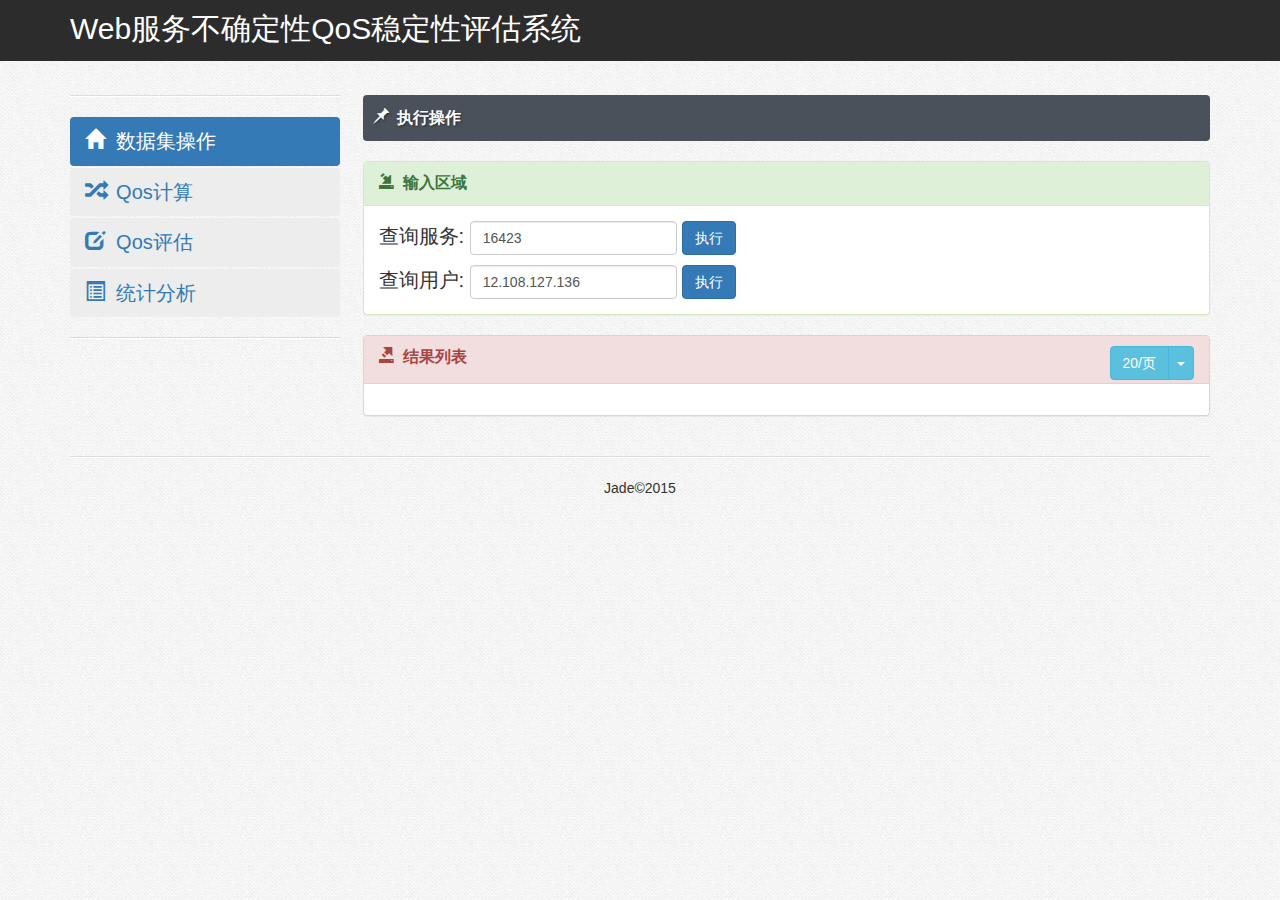
<file: WebRoot/index.html>
<!DOCTYPE html>
<html>
<head>
<title>Qos稳定性评估</title>
<meta charset="utf-8" />
<!--↓↓↓ css ↓↓↓-->
<link href="./css/bootstrap.css" rel="stylesheet" />
<link href="./css/amber-style.css" rel="stylesheet" />
<style type="text/css">
</style>
<!--↑↑↑ css ↑↑↑-->
</head>
<body>

	<header>
		<div class="container">
			<p class="header-con-p">Web服务不确定性QoS稳定性评估系统</p>
		</div>
	</header>

	<div class="content">
		<div class="container">
			<div class="row">
				<div class="col-md-3" style="height:1px;">
					<div style="position:fixed;width:270px;">
						<hr />
						<!--↓↓↓ 胶囊式标签页 ↓↓↓-->
						<ul class="nav nav-pills nav-stacked">
							<li class="active"><a href="./index.html"> <span
									class="glyphicon glyphicon-home"></span>&nbsp; 数据集操作
							</a></li>
							<li><a href="./index2.html"> <span
									class="glyphicon glyphicon-random"></span>&nbsp; Qos计算
							</a></li>
							<li><a href="./index3.html"> <span
									class="glyphicon glyphicon-edit"></span>&nbsp; Qos评估
							</a></li>
							<li><a href="./index4.html"> <span
									class="glyphicon glyphicon-list-alt"></span>&nbsp; 统计分析
							</a></li>
						</ul>
						<!--↑↑↑ 胶囊式标签页 ↑↑↑-->
						<hr />
					</div>
				</div>
				<!--↓↓↓ 内容 ↓↓↓-->
				<div class="col-md-9">
					<h1 class="page-title">
						<span class="glyphicon glyphicon-pushpin"></span>&nbsp; 执行操作
					</h1>

					<div class="panel panel-success">
						<!-- Default panel contents -->
						<div class="panel-heading amber-font">
							<span class="glyphicon glyphicon-import"></span>&nbsp; 输入区域
						</div>
						<div class="panel-body">
							<form class="form-inline">
								<div class="form-group amber-font-20">
									查询服务: <input type=text class="form-control" id="input-server"
										placeholder="" /> <input type="button"
										class="btn btn-primary" id="execute1" value="执行" />
								</div>
							</form>

							<form class="form-inline">
								<div class="form-group amber-font-20" style="margin-top:10px">
									查询用户: <input type=text class="form-control" id="input-ip"
										placeholder="" /> <input type="button"
										class="btn btn-primary" id="execute2" value="执行" />
								</div>
							</form>

						</div>

					</div>

					<div class="panel panel-danger">
						<!-- Default panel contents -->
						<div class="panel-heading amber-font">
							<span class="glyphicon glyphicon-export"
								style="margin-bottom:10px;"></span>&nbsp; 结果列表

							<div class="btn-group" style="float:right;">
								<button type="button" class="btn btn-info"
									id="pageCountSelect" name='20'>20/页</button>
								<button type="button"
									class="btn btn-info dropdown-toggle"
									data-toggle="dropdown">
									<span class="caret"></span>
								</button>
								<ul class="dropdown-menu" role="menu" id="pageCountSelectUl">
									<li><a name="10">10/页</a></li>
									<li><a name="20">20/页</a></li>
									<li><a name="30">30/页</a></li>
								</ul>
							</div>
						</div>
						<div class="panel-body">

							<div id="printTable"></div>
							<div class=row>
								<div class="col-md-6" id="printPage"></div>
								<div class="col-md-6" id="printPage_f"></div>
							</div>

						</div>

					</div>
				</div>

				<!--↑↑↑ 内容 ↑↑↑-->
			</div>
		</div>
	</div>


	<footer>
		<div class="container">
			<hr />
			<p class="amber-p-center">Jade&copy;2015</p>
		</div>
	</footer>

	<div id="form_top" class="top_img"></div>



	<!--↓↓↓ JavaScript ↓↓↓-->
	<script src="./js/jquery-2.1.3.min.js"></script>
	<script src="./js/bootstrap.min.js"></script>
	<script src="./js/esl.js"></script>
	<script src="./js/amber-script.js"></script>
	<script type="text/javascript">
		//Action请求的全局URL
		var url1 = "serverQueryAction.action";
		var url2 = "userQueryAction.action";
		var pCountName = 20;
		var curPage = 1;
		var id = 16423;
		var ip = "12.108.127.136";

		/*load测试	
		 $("#printTable").load(url2,{
				userIp : ip,
				pageCount : pCountName,
				curPage : curPage
			});
	 */
		$("#input-server").val("16423");
		$("#input-ip").val("12.108.127.136");

		/*下拉菜单样式*/
		$("#pageCountSelectUl a").click(function() {
			$("#pageCountSelect").text($(this).text());
			var name = $(this).attr("name");
			$("#pageCountSelect").attr("name", name);
			pCountName = name;
		});

		var columnNames = {
			"userId" : "用户编号",
			"userCountry" : "国家",
			"useCount" : "调用次数"
		};
		/**按钮1事件*/
		$("#execute1").click(function() {
			id = $("#input-server").val();
			curPage = 1;
			//发送请求		
			ask1();
		});

		var columnNames2 = {
			"serverId" : "用户编号",
			"useCount" : "调用次数"
		};
		$("#execute2").click(function() {
			ip = $("#input-ip").val();
			curPage = 1;
			//发送请求		
			ask2();
		});
	</script>
	<!--↑↑↑ JavaScript ↑↑↑-->
</body>
</html>
</file>
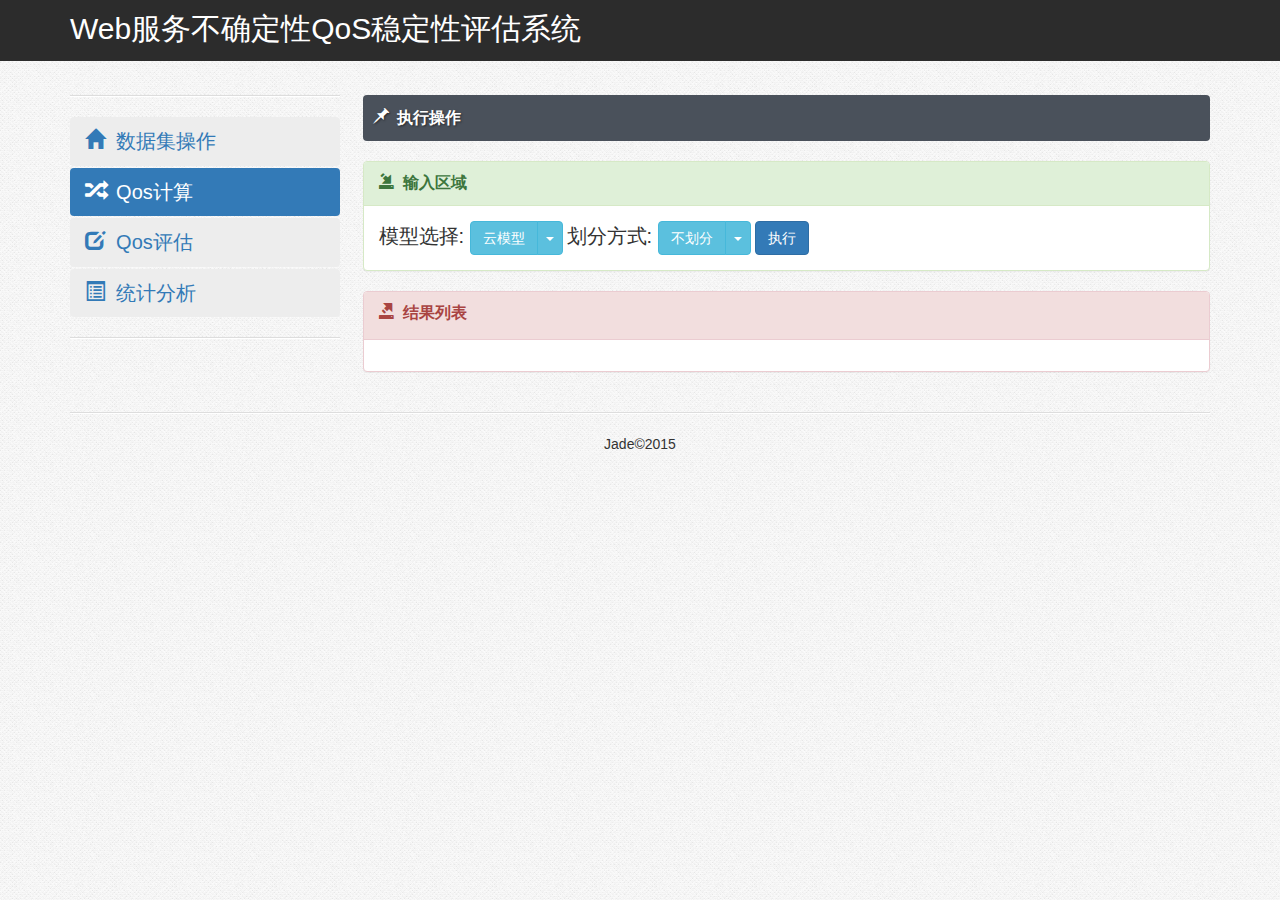
<file: WebRoot/index2.html>
<!DOCTYPE html>
<html>
<head>
<title>Qos稳定性评估</title>
<meta charset="utf-8" />
<!--↓↓↓ css ↓↓↓-->
<link href="./css/bootstrap.css" rel="stylesheet" />
<link href="./css/amber-style.css" rel="stylesheet" />
<style type="text/css">
</style>
<!--↑↑↑ css ↑↑↑-->
</head>
<body>

	<header>
		<div class="container">
			<p class="header-con-p">Web服务不确定性QoS稳定性评估系统</p>
		</div>
	</header>

	<div class="content">
		<div class="container">
			<div class="row">
				<div class="col-md-3" style="height:1px;">
					<div style="position:fixed;width:270px;">
						<hr />
						<!--↓↓↓ 胶囊式标签页 ↓↓↓-->
						<ul class="nav nav-pills nav-stacked">
							<li><a href="./index.html"> <span
									class="glyphicon glyphicon-home"></span>&nbsp; 数据集操作
							</a></li>
							<li class="active"><a href="./index2.html"> <span
									class="glyphicon glyphicon-random"></span>&nbsp; Qos计算
							</a></li>
							<li><a href="./index3.html"> <span
									class="glyphicon glyphicon-edit"></span>&nbsp; Qos评估
							</a></li>
							<li><a href="./index4.html"> <span
									class="glyphicon glyphicon-list-alt"></span>&nbsp; 统计分析
							</a></li>
						</ul>
						<!--↑↑↑ 胶囊式标签页 ↑↑↑-->
						<hr />
					</div>
				</div>
				<!--↓↓↓ 内容 ↓↓↓-->
				<div class="col-md-9">
					<h1 class="page-title">
						<span class="glyphicon glyphicon-pushpin"></span>&nbsp; 执行操作
					</h1>

					<div class="panel panel-success">
						<!-- 面板1 -->
						<!-- Default panel contents -->
						<div class="panel-heading amber-font">
							<span class="glyphicon glyphicon-import"></span>&nbsp; 输入区域
						</div>
						<div class="panel-body">

							<form class="form-inline">
								<div class="form-group amber-font-20">
									模型选择:
									<div class="btn-group">
										<button type="button" class="btn btn-info" id="modelSelect"
											name='model0'>云模型</button>
										<button type="button" class="btn btn-info dropdown-toggle"
											data-toggle="dropdown">
											<span class="caret"></span>
										</button>
										<ul class="dropdown-menu" role="menu" id="modelSelectUl">
											<li><a name="model0">云模型</a></li>
											<li><a name="model1">标准离差率</a></li>
										</ul>
									</div>
								</div>

								<div class="form-group amber-font-20">
									划分方式:
									<div class="btn-group">
										<button type="button" class="btn btn-info" id="areaSelect"
											name='area0'>不划分</button>
										<button type="button" class="btn btn-info dropdown-toggle"
											data-toggle="dropdown">
											<span class="caret"></span>
										</button>
										<ul class="dropdown-menu" role="menu" id="areaSelectUl">
											<li><a name="area0">不划分</a></li>
											<li><a name="area1">国家</a></li>
											<li><a name="area2">州级</a></li>
										</ul>
									</div>
								</div>

								<input type="button" class="btn btn-primary btn-large"
									id="execute-btn" value="执行" />
							</form>
						</div>
					</div>
					<!-- 面板1 -->


					<div class="panel panel-danger">
						<!-- 面板2 -->
						<!-- Default panel contents -->
						<div class="panel-heading amber-font">
							<span class="glyphicon glyphicon-export"
								style="margin-bottom:10px;"></span>&nbsp; 结果列表
						</div>

						<div class="panel-body">
							<div id="printTable"></div>
							<div class=row>
								<div class="col-md-6" id="printPage"></div>
								<div class="col-md-6" id="printPage_f"></div>
							</div>
						</div>

					</div>
					<!-- 面板2 -->

				</div>
				<!--↑↑↑ 内容 ↑↑↑-->
			</div>
		</div>
	</div>


	<footer>
		<div class="container">
			<hr />
			<p class="amber-p-center">Jade&copy;2015</p>
		</div>
	</footer>

	<div id="form_top" class="top_img"></div>



	<!--↓↓↓ JavaScript ↓↓↓-->
	<script src="./js/jquery-2.1.3.min.js"></script>
	<script src="./js/bootstrap.min.js"></script>
	<script src="./js/esl.js"></script>
	<script src="./js/amber-script.js"></script>
	<script type="text/javascript">
		//Action请求的全局URL
		var url = "qosCalculateAction.action";
		var modelName = "model0";
		var areaName = "area0";
		/*
		 $("#test").load(SendUrl,{
		 serverId : 16423
		 });
		 */

		/*下拉菜单样式*/
		$("#modelSelectUl a").click(function() {
			$("#modelSelect").text($(this).text());
			var name = $(this).attr("name");
			$("#modelSelect").attr("name", name);
			modelName = name;
		});
		/*下拉菜单样式*/
		$("#areaSelectUl a").click(function() {
			$("#areaSelect").text($(this).text());
			var name = $(this).attr("name");
			$("#areaSelect").attr("name", name);
			areaName = name;
		});


		var columnNames = {
			"wsid" : "服务编号",
			"rtEx" : "响应时间(ex)",
			"rtEn" : "响应时间(en)",
			"rtHe" : "响应时间(he)",
			"re" : "可靠性"
		};
		var columnNames2 = {
				"wsid" : "服务编号",
				"rtCv" : "响应时间(CV) %",
				"re" : "可靠性",
			};
		$("#execute-btn").click(function() {
			//发送请求		
			$.getJSON(url, {
				modelName : modelName,
				areaName : areaName,
			}, function(data) {
				if(modelName=="model0"){
					var array = data.list;
					printTable2(columnNames, array);
				}else if(modelName=="model1"){
					var array = data.list2;
					printTable(columnNames2,array);
				}
			});
		});
	</script>
	<!--↑↑↑ JavaScript ↑↑↑-->
</body>
</html>
</file>
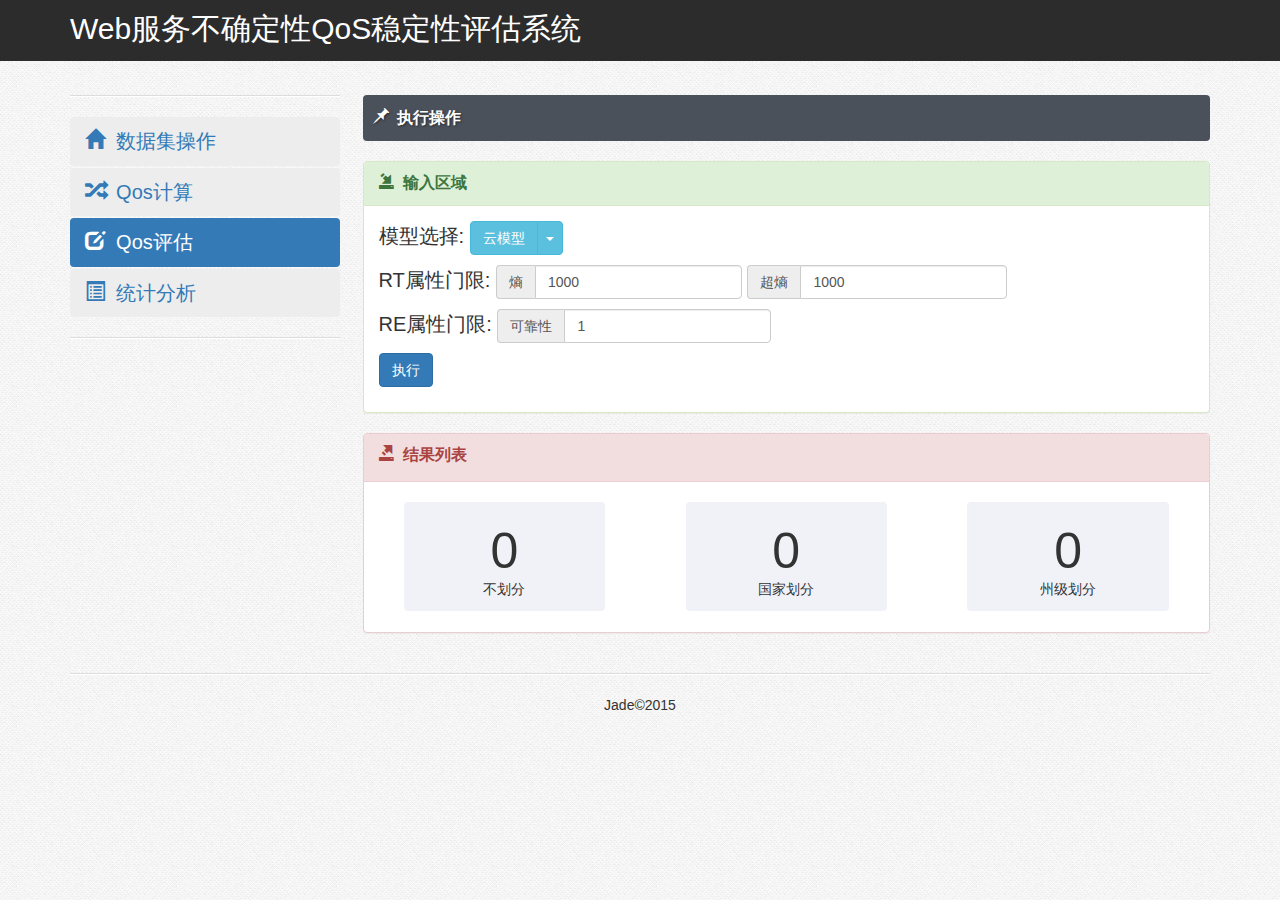
<file: WebRoot/index3.html>
<!DOCTYPE html>
<html>
<head>
<title>Qos稳定性评估</title>
<meta charset="utf-8" />
<!--↓↓↓ css ↓↓↓-->
<link href="./css/bootstrap.css" rel="stylesheet" />
<link href="./css/amber-style.css" rel="stylesheet" />
<style type="text/css">
</style>
<!--↑↑↑ css ↑↑↑-->
</head>
<body>

	<header>
		<div class="container">
			<p class="header-con-p">Web服务不确定性QoS稳定性评估系统</p>
		</div>
	</header>

	<div class="content">
		<div class="container">
			<div class="row">
				<div class="col-md-3" style="height:1px;">
					<div style="position:fixed;width:270px;">
						<hr />
						<!--↓↓↓ 胶囊式标签页 ↓↓↓-->
						<ul class="nav nav-pills nav-stacked">
							<li><a href="./index.html"> <span
									class="glyphicon glyphicon-home"></span>&nbsp; 数据集操作
							</a></li>
							<li><a href="./index2.html"> <span
									class="glyphicon glyphicon-random"></span>&nbsp; Qos计算
							</a></li>
							<li class="active"><a href="./index3.html"> <span
									class="glyphicon glyphicon-edit"></span>&nbsp; Qos评估
							</a></li>
							<li><a href="./index4.html"> <span
									class="glyphicon glyphicon-list-alt"></span>&nbsp; 统计分析
							</a></li>
						</ul>
						<!--↑↑↑ 胶囊式标签页 ↑↑↑-->
						<hr />
					</div>
				</div>
				<!--↓↓↓ 内容 ↓↓↓-->
				<div class="col-md-9">
					<h1 class="page-title">
						<span class="glyphicon glyphicon-pushpin"></span>&nbsp; 执行操作
					</h1>

					<div class="panel panel-success">
						<!-- 面板1 -->
						<!-- Default panel contents -->
						<div class="panel-heading amber-font">
							<span class="glyphicon glyphicon-import"></span>&nbsp; 输入区域
						</div>
						<div class="panel-body">

							<form class="form-inline">
								<div class="form-group amber-font-20">
									模型选择:
									<div class="btn-group">
										<button type="button" class="btn btn-info" id="modelSelect"
											name='model0'>云模型</button>
										<button type="button" class="btn btn-info dropdown-toggle"
											data-toggle="dropdown">
											<span class="caret"></span>
										</button>
										<ul class="dropdown-menu" role="menu" id="modelSelectUl">
											<li><a name="model0">云模型</a></li>
											<li><a name="model1">标准离差率</a></li>
										</ul>
									</div>
								</div>
							</form>

							<div id="form-area1">
								<form class="form-inline amber-margin-top10">
									<div class="form-group amber-font-20">
										RT属性门限:
										<div class="input-group">
											<div class="input-group-addon">熵</div>
											<input type="number" class="form-control" id="rt-input1"
												placeholder="">
										</div>
										<div class="input-group">
											<div class="input-group-addon">超熵</div>
											<input type="number" class="form-control" id="rt-input2"
												placeholder="">
										</div>
									</div>
								</form>
								<form class="form-inline amber-margin-top10">
									<div class="form-group amber-font-20">
										RE属性门限:
										<div class="input-group">
											<div class="input-group-addon">可靠性</div>
											<input type="number" class="form-control" id="re-input1"
												placeholder="">
										</div>									
									</div>
								</form>
							</div>
							<div id="form-area2" style="display:none;">
								<form class="form-inline amber-margin-top10" id="form-input-2">
									<div class="form-group amber-font-20">
										RT属性门限:
										<div class="input-group">
											<div class="input-group-addon">CV</div>
											<input type="number" class="form-control" id="rt-input3"
												placeholder="">
											<div class="input-group-addon">%</div>
										</div>
									</div>
								</form>
								<form class="form-inline amber-margin-top10">
									<div class="form-group amber-font-20">
										RE属性门限:
										<div class="input-group">
											<div class="input-group-addon">可靠性</div>
											<input type="number" class="form-control" id="re-input2"
												placeholder="">
										</div>
									</div>
								</form>
							</div>
							<p class="amber-margin-top10">
								<input type="button" class="btn btn-primary btn-large"
									id="execute-btn" value="执行" />
							</p>
						</div>
					</div>
					<!-- 面板1 -->


					<div class="panel panel-danger">
						<!-- 面板2 -->
						<!-- Default panel contents -->
						<div class="panel-heading amber-font">
							<span class="glyphicon glyphicon-export"
								style="margin-bottom:10px;"></span>&nbsp; 结果列表
						</div>

						<div class="panel-body">

							<div class="row">
								<div class="col-md-4 amber-center">
									<div class="value">
										<h1 id="numberShow" class="amber-h-50">0</h1>
										<p>不划分</p>
									</div>
								</div>
								<div class="col-md-4 amber-center">
									<div class="value">
										<h1 id="numberShow2" class="amber-h-50">0</h1>
										<p>国家划分</p>
									</div>
								</div>
								<div class="col-md-4 amber-center">
									<div class="value">
										<h1 id="numberShow3" class="amber-h-50">0</h1>
										<p>州级划分</p>
									</div>
								</div>
							</div>

							<div id="printTable"></div>
							<div class=row>
								<div class="col-md-6" id="printPage"></div>
								<div class="col-md-6" id="printPage_f"></div>
							</div>
						</div>

					</div>
					<!-- 面板2 -->

					<!--↑↑↑ 内容 ↑↑↑-->
				</div>
			</div>
		</div>
	</div>

	<footer>
		<div class="container">
			<hr />
			<p class="amber-p-center">Jade&copy;2015</p>
		</div>
	</footer>

	<div id="form_top" class="top_img"></div>



	<!--↓↓↓ JavaScript ↓↓↓-->
	<script src="./js/jquery-2.1.3.min.js"></script>
	<script src="./js/bootstrap.min.js"></script>
	<script src="./js/esl.js"></script>
	<script src="./js/countUp.min.js"></script>
	<script src="./js/amber-script.js"></script>
	<script type="text/javascript">
		//Action请求的全局URL
		var url = "qosEvaluateAction.action";
		var modelName = "model0";
		
		var rtEnThreshold = 0;
		var rtHeThreshold = 0;
		var reThresholdOfCloud=0;
		
		var rtCvThreshold = 0;
		var reThresholdOfCv = 0;

		$("#rt-input1").val("1000");
		$("#rt-input2").val("1000");
		$("#re-input1").val("1");

		$("#rt-input3").val("100");
		$("#re-input2").val("1");
		/*
		 $("#test").load(SendUrl,{
		 serverId : 16423
		 });
		 */
		/*下拉菜单样式*/
		$("#modelSelectUl a").click(function() {
			$("#modelSelect").text($(this).text());
			var name = $(this).attr("name");
			$("#modelSelect").attr("name", name);
			modelName = name;
			if (modelName == "model0") {
				$("#form-area2").hide();
				$("#form-area1").fadeIn(500);
			} else if (modelName == "model1") {
				$("#form-area1").hide();
				$("#form-area2").fadeIn(500);
			}
		});

		$("#execute-btn").click(
				function() {
					rtEnThreshold = $("#rt-input1").val();
					rtHeThreshold = $("#rt-input2").val();
					reThresholdOfCloud = $("#re-input1").val();
					
					rtCvThreshold = $("#rt-input3").val();
					reThresholdOfCv = $("#re-input2").val();

					//发送请求		
					var columnNames = {
						"wsid" : "服务编号",
						"noArea" : "不划分",
						"countryArea" : "国家划分",
						"provinceArea" : "州级划分",
					};
					$.getJSON(url, {
						modelName : modelName,
						rtEnThreshold : rtEnThreshold,
						rtHeThreshold : rtHeThreshold,
						reThresholdOfCloud : reThresholdOfCloud,
						rtCvThreshold : rtCvThreshold,
						reThresholdOfCv : reThresholdOfCv
					}, function(data) {
						var array = data.list;
						printTable(columnNames, array);

						var demo = new countUp("numberShow", 1,
								data.noAreaCount, 0, 2);
						demo.start();
						var demo2 = new countUp("numberShow2", 1,
								data.countryAreaCount, 0, 2);
						demo2.start();
						var demo3 = new countUp("numberShow3", 1,
								data.provinceAreaCount, 0, 2);
						demo3.start();
					});
				});
	</script>
	<!--↑↑↑ JavaScript ↑↑↑-->
</body>
</html>
</file>
<file: WebRoot/css/amber-style.css>
.value{
	text-align:center;
	width:80%;
	background-color:#F1F2F7;
	margin:5px auto;

	border: 2px solid transparent;
	border-radius: 4px;
}
.amber-span-color{
	color:black;
	background-color:#F1F2F7;
}
.amber-h-50{
	font-size:50px;
	margin-bottom:0px;
}
.amber-margin-top10{
	margin-top:10px;
}
.amber-p-center {
	text-align: center;
}
.amber-center{
	text-align: center;
}
.amber-font{
	  font-size: 16px;
      font-weight: 600;
}
.amber-font-20{
	font-size:20px;
}
.amber-p-center {
	text-align: center;
}
body{
	background-image: url("../img/body-bg.png");
}
.content{
	padding-top:75px;
}
footer{
	left:0px;
	right:0px;
	bottom:0px;
}
header{
	z-index:999;
	position:fixed;
	top:0px;
	left:0px;
	right:0px;
	width:auto;
	background-color: #2c2c2c;	
}
.header-con-p{
	color: #ffffff;
	font-size:30px;
	margin-top:8px;
}
hr{
	border-top-color: #DDD;
	border-bottom:1px solid #ffffff;
}
.nav li{
	font-size:20px;
}
.nav > li >a{
	background-color: #EDEDED;
}
.nav > li >a:hover{
	color: #fff;
  background-color: #337ab7
}
.page-title {
  padding: 5px 10px;
  margin-bottom: 1.25em;
  font-size: 16px;
  font-weight: 600;
  color: #FFF;
  background-color:#4A515B;
  border-radius: 4px;
  text-shadow: 1px 1px 2px rgba(0,0,0,0.5);
  line-height: 36px;
}


#form_top{display:none; bottom:30px; right:30px; position:fixed;} 
.top_img{ 
background-image: url("../img/amber-top.png"); 
width: 41px; 
height:42px; 
cursor: pointer; 
}
</file>
